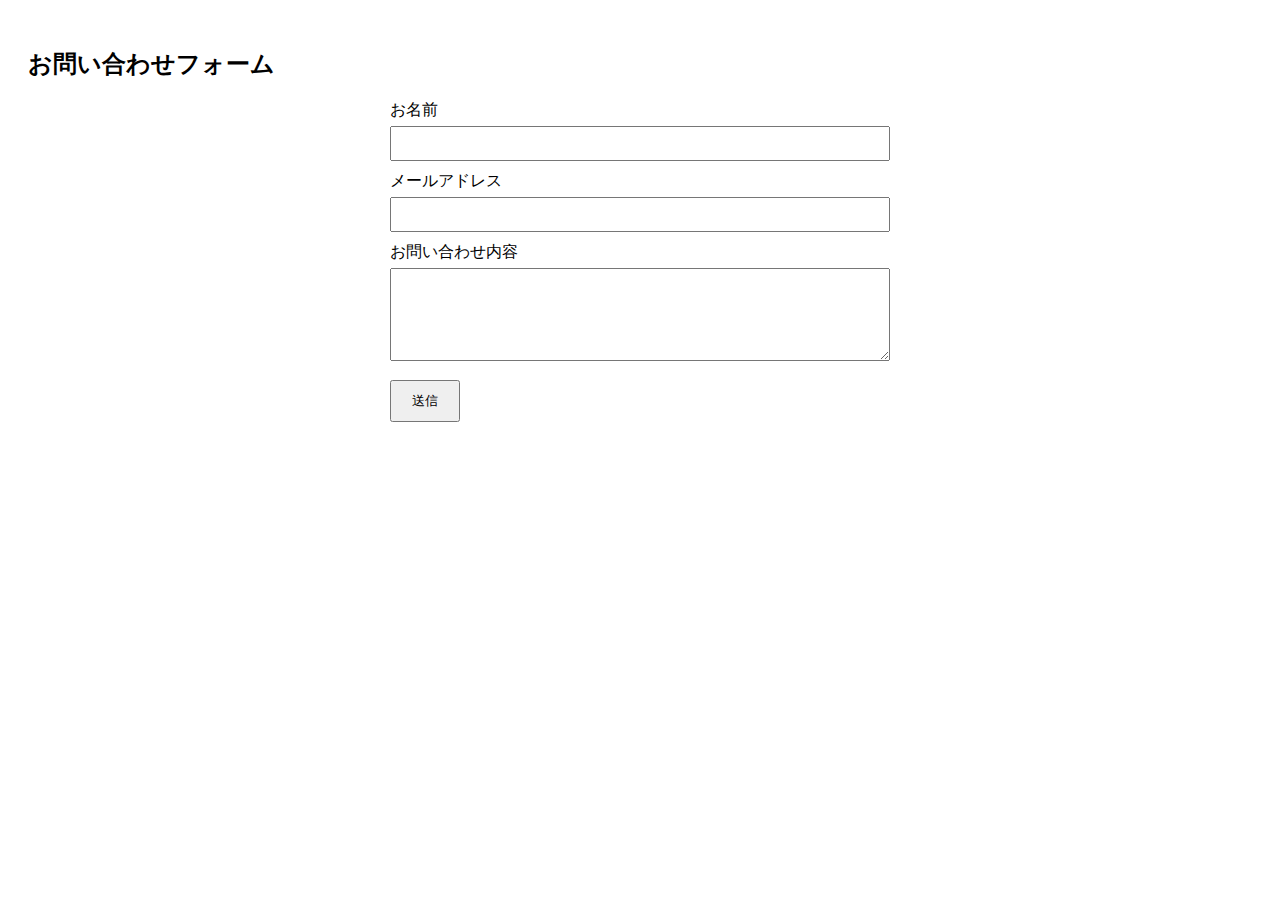
<file: contact.html>
<!DOCTYPE html>
<html lang="ja">
<head>
  <meta charset="UTF-8">
  <title>お問い合わせフォーム</title>
  <style>
    body {
      font-family: Arial, sans-serif;
      padding: 20px;
    }
    form {
      max-width: 500px;
      margin: auto;
    }
    label {
      display: block;
      margin-top: 10px;
    }
    input, textarea {
      width: 100%;
      padding: 8px;
      margin-top: 5px;
      box-sizing: border-box;
    }
    button {
      margin-top: 15px;
      padding: 10px 20px;
    }
  </style>
</head>
<body>

  <h2>お問い合わせフォーム</h2>
  <form action="https://formspree.io/f/your-form-id" method="POST">
    <label for="name">お名前</label>
    <input type="text" id="name" name="name" required>

    <label for="email">メールアドレス</label>
    <input type="email" id="email" name="email" required>

    <label for="message">お問い合わせ内容</label>
    <textarea id="message" name="message" rows="5" required></textarea>

    <button type="submit">送信</button>
  </form>

</body>
</html>
</file>
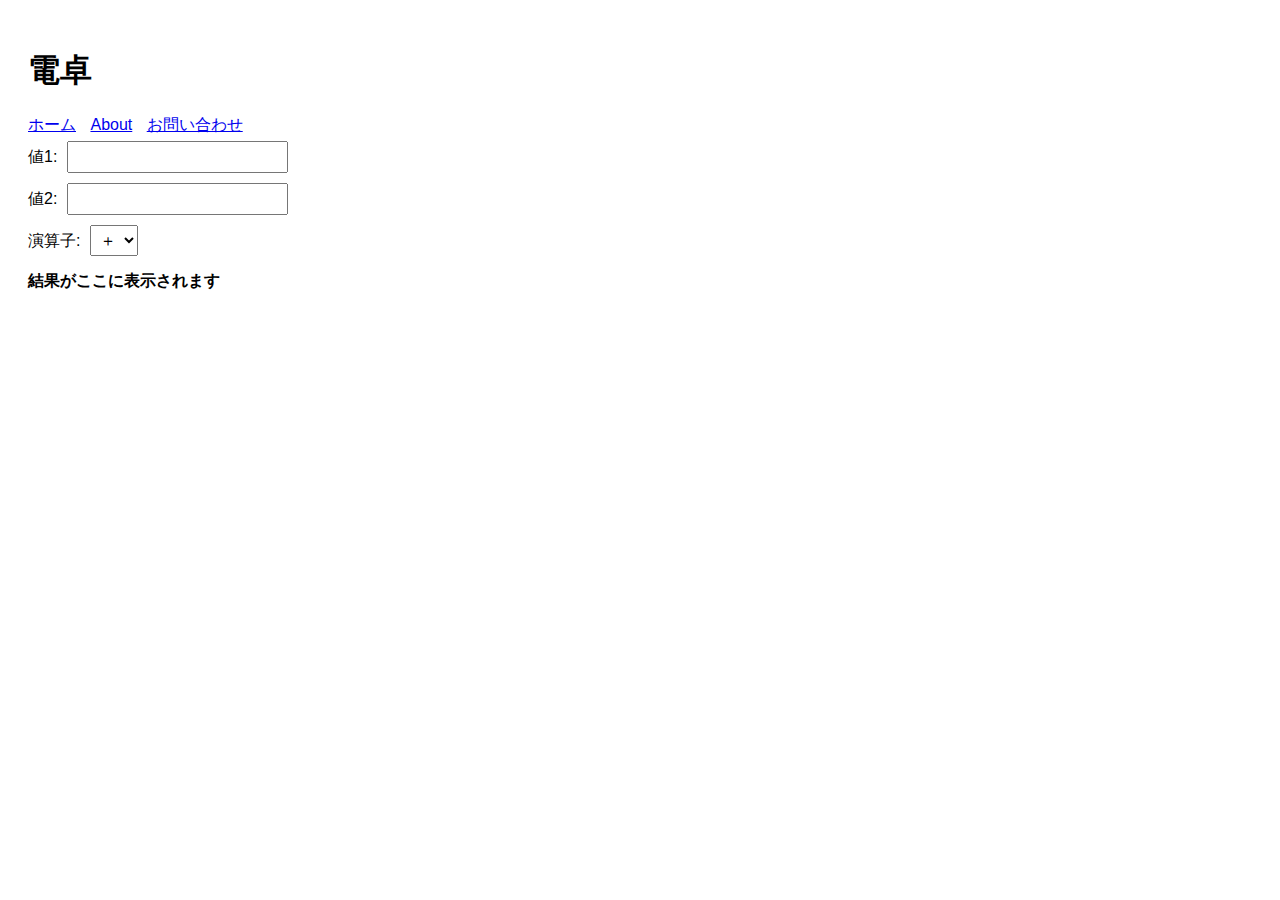
<file: dentaku.html>
<!DOCTYPE html>
<html lang="ja">
<head>
  <meta charset="UTF-8" />
  <title>電卓</title>
  <style>
    body {
      font-family: sans-serif;
      padding: 20px;
    }
    input, select {
      margin: 5px;
      padding: 5px;
      font-size: 1rem;
    }
    #result {
      margin-top: 10px;
      font-weight: bold;
    }
    nav a {
      margin-right: 10px;
    }
  </style>
</head>
<body>
  <h1>電卓</h1>
  <nav>
    <a href="index.html">ホーム</a>
    <a href="about.html">About</a>
    <a href="contact.html">お問い合わせ</a>
  </nav>

  <div>
    <label>値1: <input type="number" id="value1" /></label><br />
    <label>値2: <input type="number" id="value2" /></label><br />
    <label>演算子:
      <select id="operator">
        <option value="+">＋</option>
        <option value="-">−</option>
        <option value="*">×</option>
        <option value="/">÷</option>
      </select>
    </label>
  </div>

  <div id="result">結果がここに表示されます</div>

  <script>
    const value1 = document.getElementById('value1');
    const value2 = document.getElementById('value2');
    const operator = document.getElementById('operator');
    const result = document.getElementById('result');

    function calculate() {
      const val1 = value1.value;
      const val2 = value2.value;
      const op = operator.value;

      if (val1 === '' || val2 === '') {
        result.textContent = '両方の数値を入力してください';
        return;
      }

      const num1 = parseFloat(val1);
      const num2 = parseFloat(val2);

      if (op === '/' && num2 === 0) {
        result.textContent = '0で割る事はできません。';
        return;
      }

      let calcResult;
      switch (op) {
        case '+':
          calcResult = num1 + num2;
          break;
        case '-':
          calcResult = num1 - num2;
          break;
        case '*':
          calcResult = num1 * num2;
          break;
        case '/':
          calcResult = num1 / num2;
          break;
        default:
          result.textContent = '無効な演算子です';
          return;
      }

      result.textContent = `${num1} ${op} ${num2} = ${calcResult}`;
    }

    value1.addEventListener('input', calculate);
    value2.addEventListener('input', calculate);
    operator.addEventListener('change', calculate);
  </script>
</body>
</html>
</file>
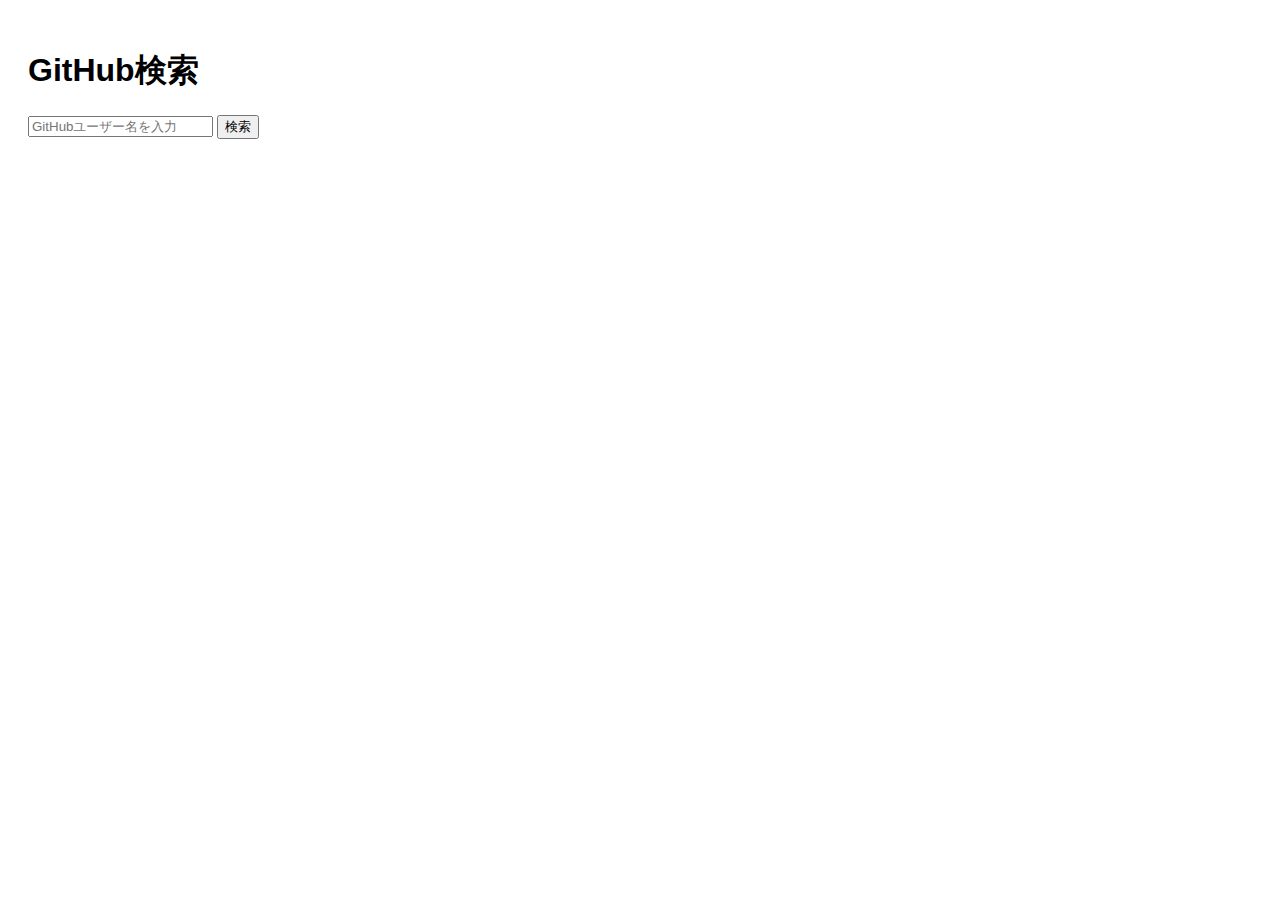
<file: github-search.html>
<!DOCTYPE html>
<html lang="ja">
<head>
  <meta charset="UTF-8" />
  <title>GitHub検索</title>
  <style>
    body {
      font-family: Arial, sans-serif;
      padding: 20px;
    }
    #result {
      margin-top: 20px;
    }
    .error {
      color: red;
    }
  </style>
</head>
<body>
  <h1>GitHub検索</h1>
  <input type="text" id="username" placeholder="GitHubユーザー名を入力" />
  <button id="searchBtn">検索</button>
  <div id="result"></div>

  <script>
    document.getElementById('searchBtn').addEventListener('click', function() {
      const username = document.getElementById('username').value.trim();
      const resultDiv = document.getElementById('result');
      resultDiv.innerHTML = '';

      if (!username) {
        resultDiv.innerHTML = '<p class="error">ユーザー名を入力してください。</p>';
        return;
      }

      fetch(`https://api.github.com/users/${username}`)
        .then(response => {
          if (!response.ok) {
            throw new Error('ユーザーが見つかりません。');
          }
          return response.json();
        })
        .then(data => {
          resultDiv.innerHTML = `
            <p><strong>ユーザー名:</strong> ${data.login}</p>
            <p><strong>フォロワー数:</strong> ${data.followers}</p>
            <p><strong>公開リポジトリ数:</strong> ${data.public_repos}</p>
            <p><a href="${data.html_url}" target="_blank">GitHubプロフィールを見る</a></p>
          `;
        })
        .catch(error => {
          resultDiv.innerHTML = `<p class="error">${error.message}</p>`;
        });
    });
  </script>
</body>
</html>
</file>
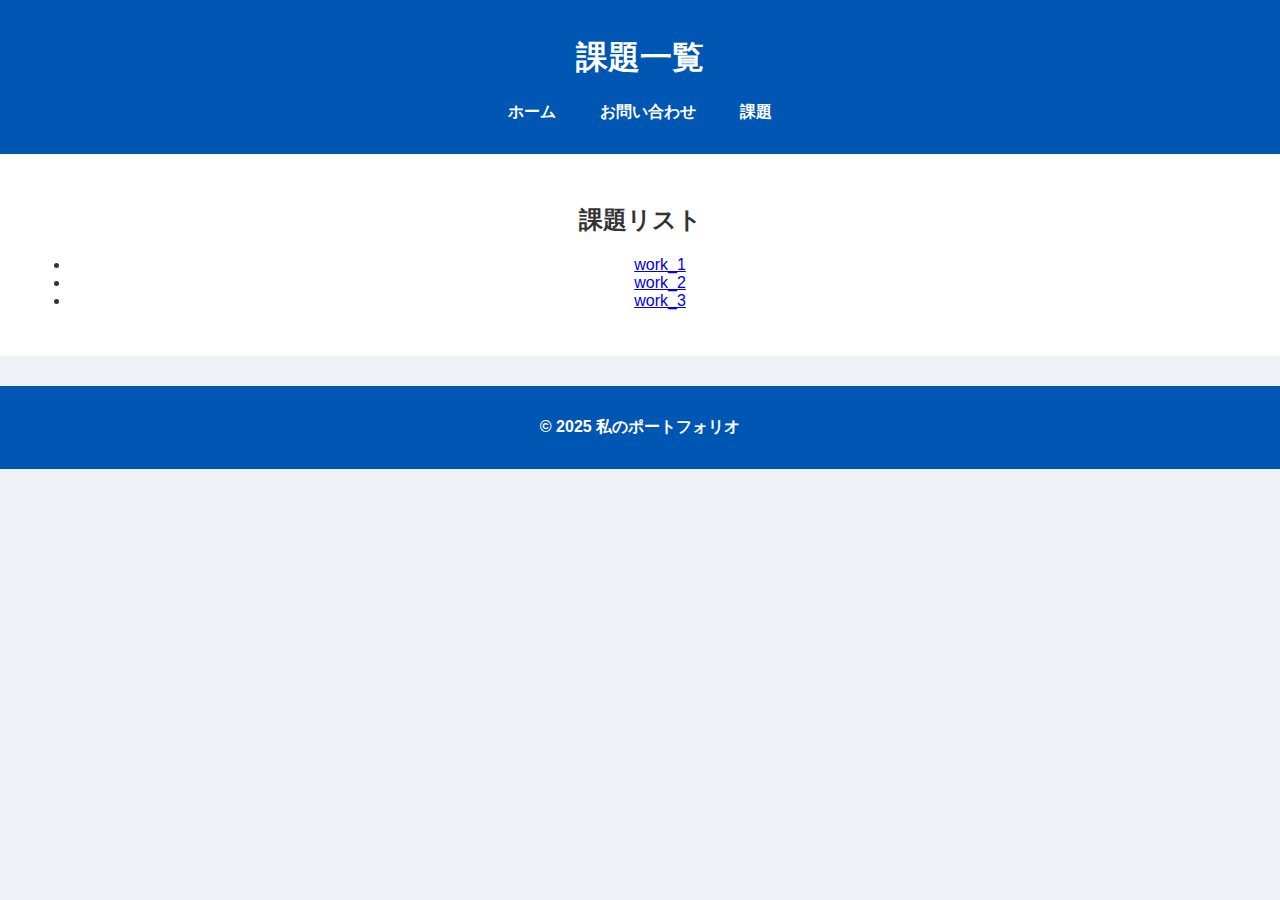
<file: work.html>
<!DOCTYPE html>
<html lang="ja">
<head>
    <meta charset="UTF-8">
    <meta name="viewport" content="width=device-width, initial-scale=1.0">
    <title>課題一覧</title>
    <link rel="stylesheet" href="css/style.css">
</head>
<body>
    <header>
        <h1>課題一覧</h1>
        <nav>
            <ul class="nav-list">
                <li><a href="index.html">ホーム</a></li>
                <li><a href="contact.html">お問い合わせ</a></li>
                <li><a href="start-folder2/index.html">課題</a></li>
            </ul>
        </nav>
    </header>

    <main>
        <section>
            <h2>課題リスト</h2>
            <ul>
                <li><a href="work_1.html">work_1</a></li>
                <li><a href="work_2.html">work_2</a></li>
                <li><a href="work_3.html">work_3</a></li>
            </ul>
        </section>
    </main>

    <footer>
        <p>&copy; 2025 私のポートフォリオ</p>
    </footer>
</body>
</html>
</file>
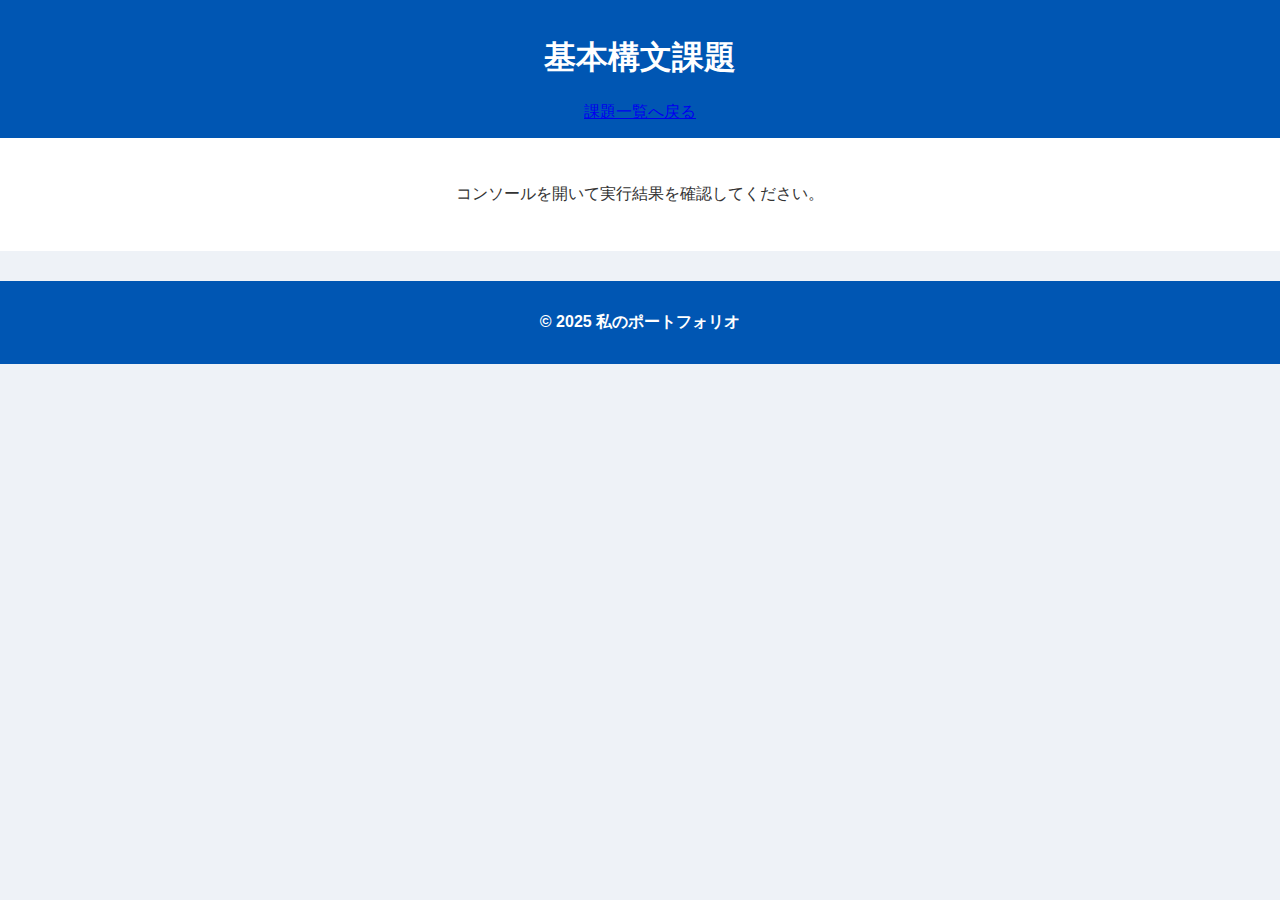
<file: work1_4課題.html>
<!DOCTYPE html>
<html lang="ja">
<head>
    <meta charset="UTF-8">
    <title>work1_4課題</title>
    <link rel="stylesheet" href="css/style.css">
</head>
<body>
    <header>
        <h1>基本構文課題</h1>
        <nav>
            <a href="index.html">課題一覧へ戻る</a>
        </nav>
    </header>
    <main>
        <p>コンソールを開いて実行結果を確認してください。</p>
    </main>
    <footer>
        <p>&copy; 2025 私のポートフォリオ</p>
    </footer>
</body>
</html>
</file>
<file: css/style.css>
body {
    font-family: Arial, sans-serif;
    margin: 0;
    padding: 0;
    background-color: #eef2f7;
    color: #333;
}

header {
    background-color: #0056b3;
    color: white;
    padding: 15px 0;
    text-align: center;
}

.nav-list {
    list-style: none;
    padding: 0;
    text-align: center;
}

.nav-list li {
    display: inline;
    margin: 0 20px;
}

.nav-list li a {
    color: white;
    text-decoration: none;
    font-weight: bold;
}

main {
    padding: 30px;
    text-align: center;
    background-color: #ffffff;
}

.profile-img {
    width: 150px;
    border-radius: 50%;
    margin-bottom: 15px;
    border: 3px solid #0056b3;
}

.skills {
    background-color: #cce5ff;
    padding: 20px;
    border-radius: 10px;
    margin-top: 20px;
    box-shadow: 0px 4px 8px rgba(0, 0, 0, 0.1);
}

.skill-list {
    list-style: none;
    padding: 0;
    font-weight: bold;
    color: #004080;
}

.skill-list li {
    background: #007bff;
    color: white;
    padding: 8px;
    margin: 5px 0;
    border-radius: 5px;
    display: inline-block;
}

.portfolio {
    background-color: #e3f2fd;
    padding: 20px;
    border-radius: 10px;
    margin-top: 20px;
    box-shadow: 0px 4px 8px rgba(0, 0, 0, 0.1);
}

.portfolio h2 {
    color: #004080;
    border-bottom: 3px solid #007bff;
    display: inline-block;
    padding-bottom: 5px;
}

.portfolio-items {
    display: flex;
    justify-content: center;
    gap: 20px;
    margin-top: 20px;
}

.portfolio-items img {
    width: 220px;
    height: 160px;
    border-radius: 8px;
    border: 3px solid #007bff;
    background-color: #f8f9fa;
    padding: 5px;
    box-shadow: 0px 4px 8px rgba(0, 0, 0, 0.1);
}

.contact-form {
    max-width: 400px;
    margin: auto;
    background: white;
    padding: 20px;
    border-radius: 8px;
    box-shadow: 0px 0px 10px rgba(0, 0, 0, 0.2);
}

label, input, textarea, button {
    display: block;
    width: 100%;
    margin-bottom: 12px;
}

button {
    background-color: #0056b3;
    color: white;
    padding: 12px;
    border: none;
    border-radius: 5px;
    cursor: pointer;
    font-size: 16px;
}

footer {
    text-align: center;
    padding: 15px;
    background-color: #0056b3;
    color: white;
    margin-top: 30px;
    font-weight: bold;
}
</file>
